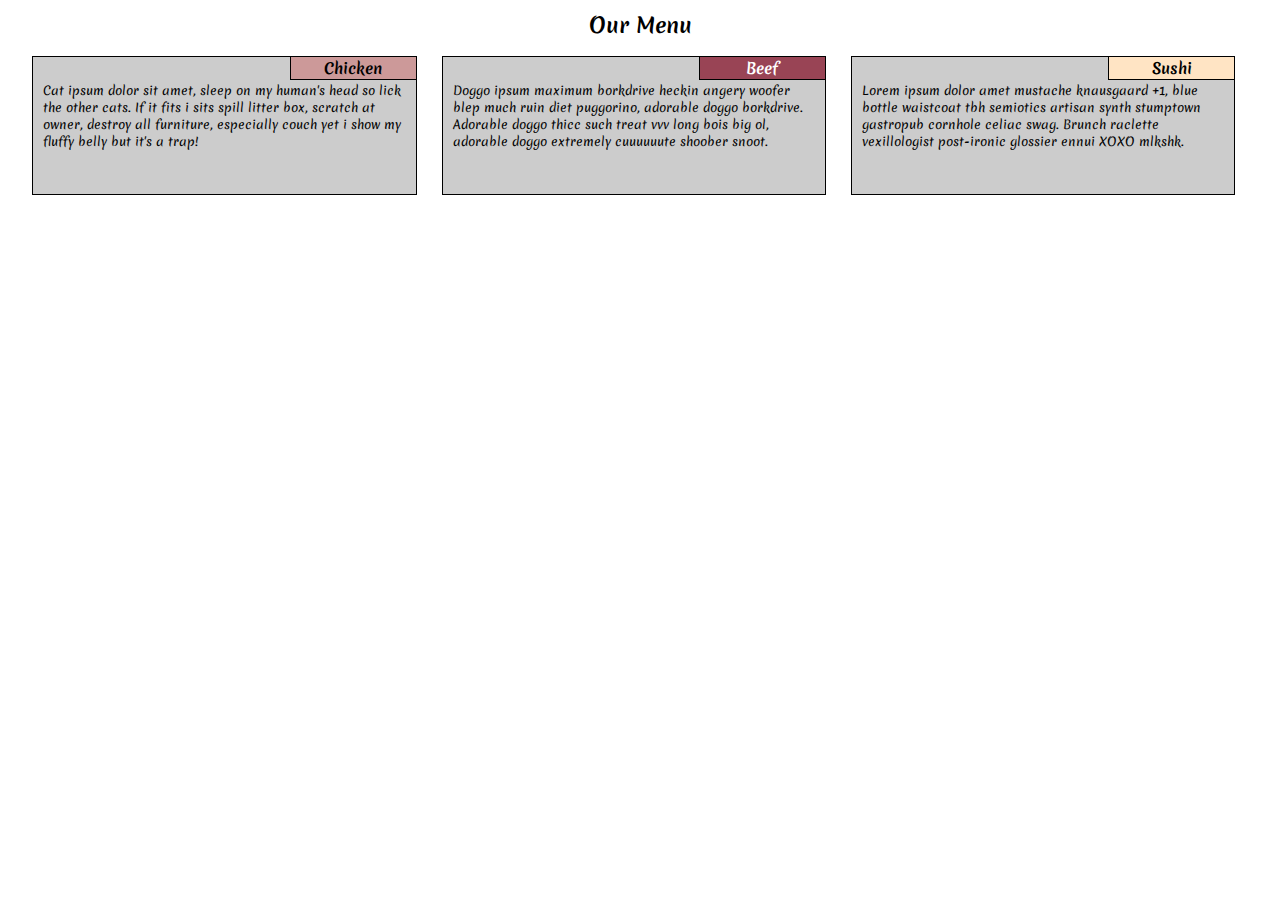
<file: module2-solution/index.html>
<!DOCTYPE html>
<html lang="en">
<head>
    <meta charset="UTF-8">
    <meta name="viewport" content="width=device-width, initial-scale=1.0">
    <meta http-equiv="X-UA-Compatible" content="ie=edge">
    <link href="https://fonts.googleapis.com/css?family=Merienda&display=swap" rel="stylesheet">
    <link href="css/styles.css" rel="stylesheet">

    <title>Chez Edward - Our Menu</title>
</head>
<body>
    <header><h1>Our Menu</h1></header>
    <main>
        <section id="s1">
            <h2>Chicken</h2>
            <p>Cat ipsum dolor sit amet, sleep on my human's head so lick the other cats. If it fits i sits spill litter box, scratch
            at owner, destroy all furniture, especially couch yet i show my fluffy belly but it's a trap! </p>
        </section>
        <section id="s2">
            <h2>Beef</h2>
            <p>Doggo ipsum maximum borkdrive heckin angery woofer blep much ruin diet puggorino, adorable doggo borkdrive. Adorable
            doggo thicc such treat vvv long bois big ol, adorable doggo extremely cuuuuuute shoober snoot.</p>
        </section>
        <section id="s3">
            <h2>Sushi</h2>
            <p>Lorem ipsum dolor amet mustache knausgaard +1, blue bottle waistcoat tbh semiotics artisan synth stumptown gastropub
            cornhole celiac swag. Brunch raclette vexillologist post-ironic glossier ennui XOXO mlkshk.</p>
        </section>
    </main>
</body>
</html>
</file>
<file: module2-solution/css/styles.css>
* {
    margin: 0;
    padding: 0;
    box-sizing: border-box;
}

body {
    font-family: Merienda, cursive;
    font-size: 12px;
}
header {
    width: 100%;
}
h1 {
    font-size: 1.75em;
    margin: 10px auto;
    text-align: center;
}

h2 {
    font-size: 1.25em;
    width: 33%;
    border-bottom: 1px solid black;
    border-left: 1px solid black;
    position: relative;
    left: 67%;
    text-align: center;
}

#s1 h2 { background-color: #c99;}
#s2 h2 { background-color: #994455; color: white;}
#s3 h2 { background-color: bisque;;}

main {
    width: 100%;
    min-width: 250px;
    padding: 6px 20px 10px 20px;
}

section {
    position: relative;
    border: 1px solid black;
    margin-bottom: 15px;
    background-color: #ccc;
}

p {
    margin: 2px 10px 10px 10px;
}

@media (min-width: 768px) and (max-width: 991px) {
    section {
        min-height: 120px;
    }
    #s1, #s2 { 
        width: 48%;
        float: left;
        margin: 0 1% 10px 1%;
    }
    #s3 {
        width: 98%;
        clear: left;
        margin: 0 1% 10px 1%;
    }
}

@media (min-width: 992px) {
    section {
        width: 31%;
        float: left;
        margin: 0 1% 0 1%;
        min-height: 139px;
    }
}
</file>
